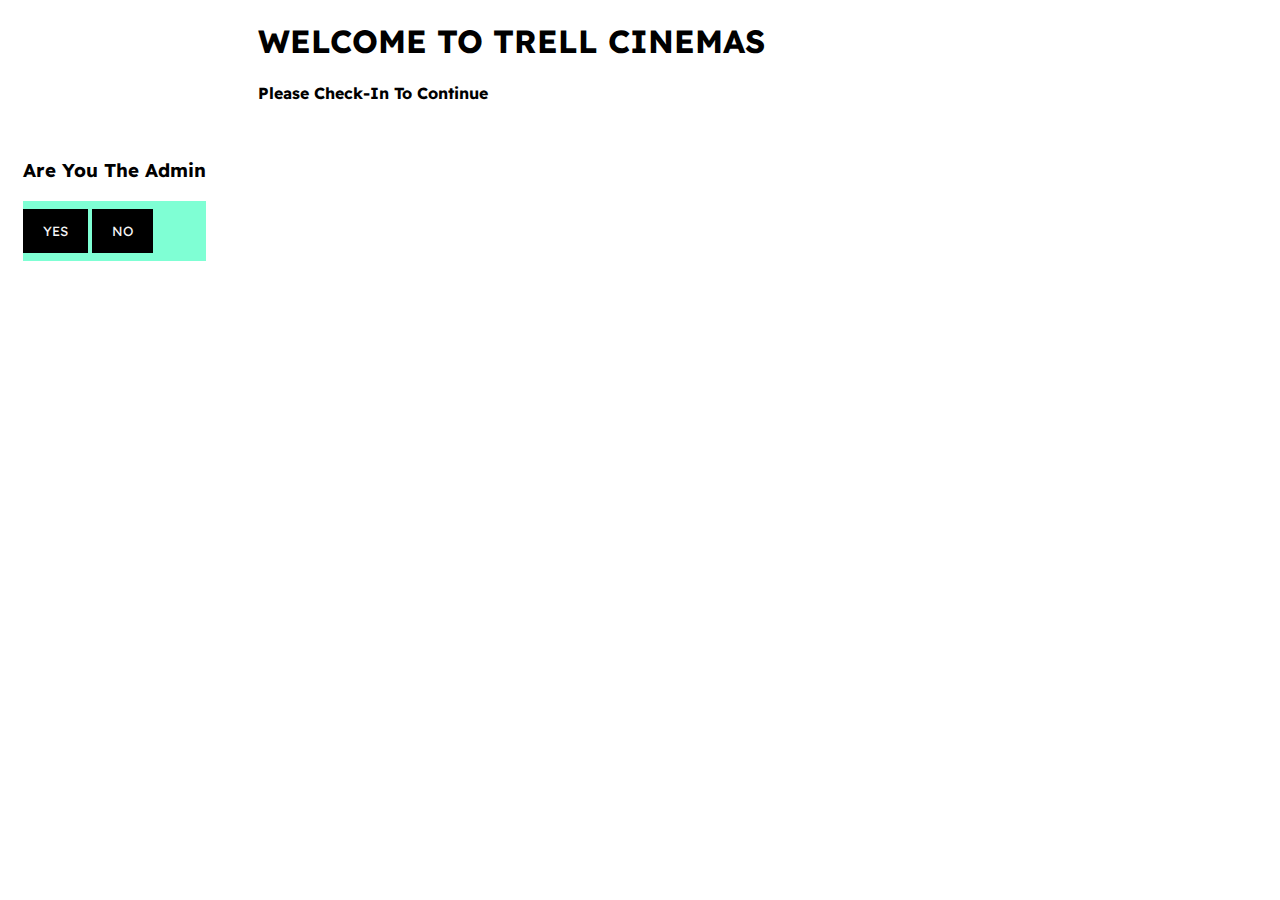
<file: index.html>
<!DOCTYPE html>
<html lang="en">

<head>
    <meta charset="UTF-8">
    <meta http-equiv="X-UA-Compatible" content="IE=edge">
    <meta name="viewport" content="width=device-width, initial-scale=1.0">
    <title>TRELL CINEMA</title>
    <link rel="stylesheet" href="style.css">
    <style>
        @import url('https://fonts.googleapis.com/css2?family=Readex+Pro:wght@300&display=swap');
    </style>
</head>

<body>
    <div id="main2">
        <h1>WELCOME TO TRELL CINEMAS</h1>
        <h4>Please Check-In To Continue</h4>
    </div>
    <div id="c1">
        <h3>Are You The Admin</h3>
        <div id="button">
            <a href="login.html"><button type="button" id="b1">YES</button></a>
            <a href="signup.html"><button type="button" id="b2">NO</button></a>
        </div>
    </div>
</body>

</html>
</file>
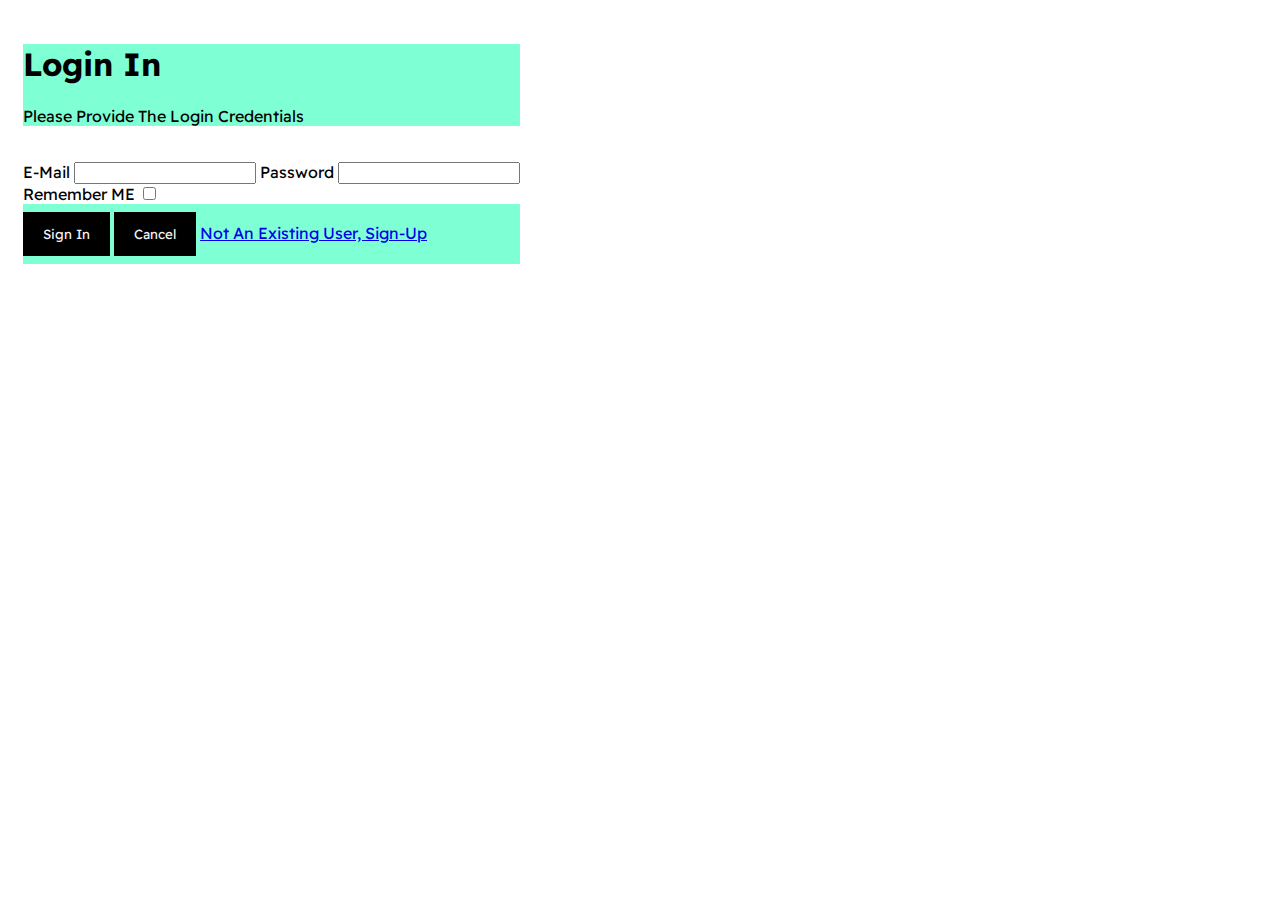
<file: login.html>
<!DOCTYPE html>
<html lang="en">

<head>
    <meta charset="UTF-8">
    <meta http-equiv="X-UA-Compatible" content="IE=edge">
    <meta name="viewport" content="width=device-width, initial-scale=1.0">
    <title>Log-In</title>
    <link rel="stylesheet" href="style.css">
    <style>
        @import url('https://fonts.googleapis.com/css2?family=Readex+Pro:wght@300&display=swap');
    </style>
</head>

<body>
    <div id="c1">
        <form action="login.html"></form>
        <div id="heading1">
            <div>
                <h1>Login In</h1>
                <p>Please Provide The Login Credentials</p>
            </div>
        </div>
        <br>
        <label for="email">E-Mail</label>
        <input type="text" name="email" required>
        <label for="password">Password</label>
        <input type="password" required>
        <br>
        <label for="checkbox">Remember ME</label>
        <input type="checkbox" name="Remember Me">
        <br>
        <div id="button">
            <a href="C:\Users\DELL\Desktop\project\movies.html"><button type="button" id="b1">Sign In</button></a>
            <button type="button" id="b2">Cancel</button>
            <a href="C:\Users\DELL\Desktop\project\signup.html">Not An Existing User, Sign-Up</a>
        </div>
    </div>
</body>

</html>
</file>
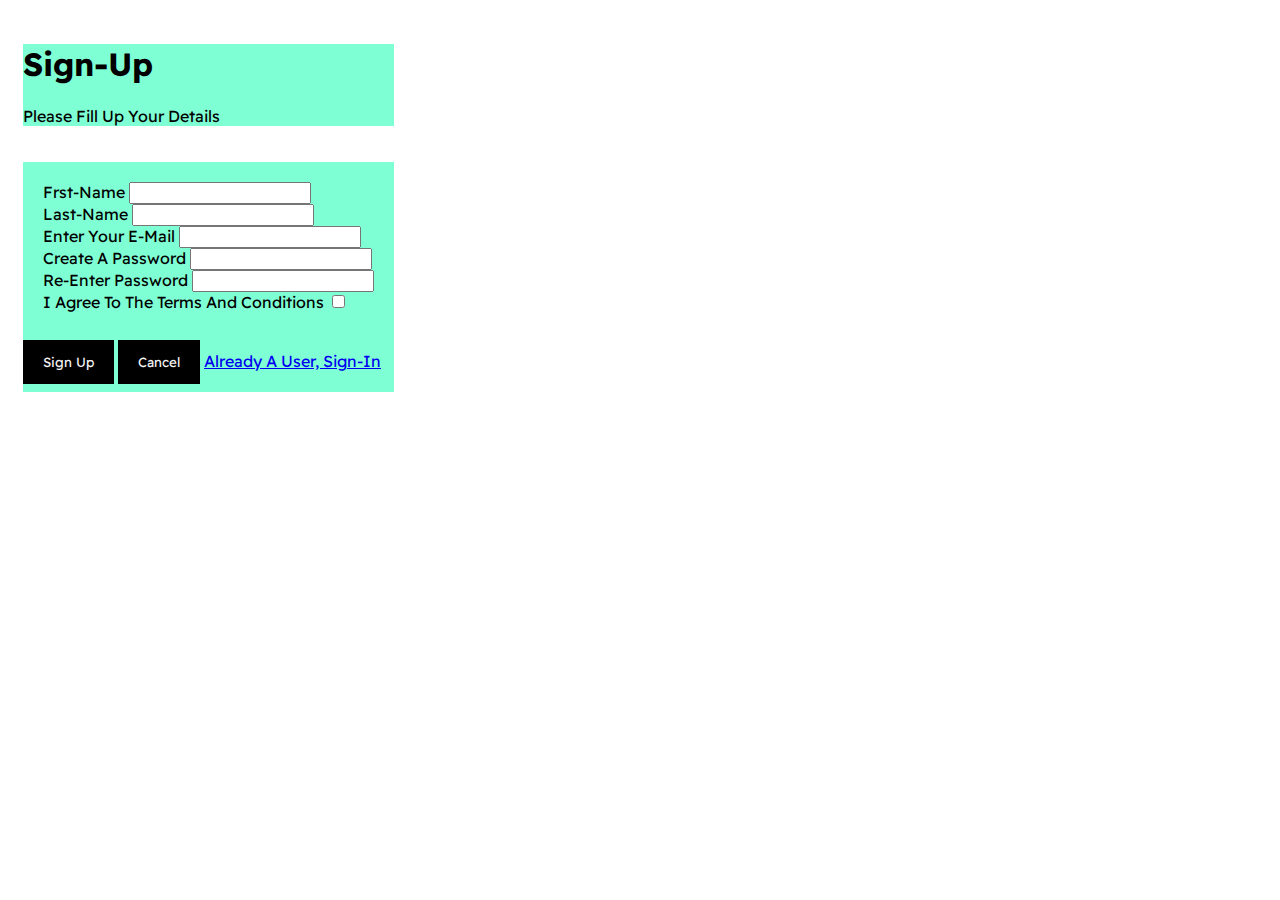
<file: signup.html>
<!DOCTYPE html>
<html lang="en">

<head>
    <meta charset="UTF-8">
    <meta http-equiv="X-UA-Compatible" content="IE=edge">
    <meta name="viewport" content="width=device-width, initial-scale=1.0">
    <title>Sign-Up</title>
    <link rel="stylesheet" href="style.css">
    <style>
        @import url('https://fonts.googleapis.com/css2?family=Readex+Pro:wght@300&display=swap');
    </style>
</head>

<body>
    <div id="c1">
        <form action="signup.html"></form>
        <div id="heading1">
            <div>
                <h1>Sign-Up</h1>
                <p>Please Fill Up Your Details</p>
            </div>
        </div>
        <br>
        <div id="signupdetails">
            <label for="firstname">Frst-Name</label>
            <input type="name" name="firstname" required>
            <br>
            <label for="lastname">Last-Name</label>
            <input type="name" name="lastname" required>
            <br>
            <label for="email">Enter Your E-Mail</label>
            <input type="text" name="email" required>
            <br>
            <label for="password">Create A Password</label>
            <input type="password" required>
            <br>
            <label for="password">Re-Enter Password</label>
            <input type="password" required>
            <br>
            <label for="checkbox">I Agree To The Terms And Conditions</label>
            <input type="checkbox" name="Remember Me">
            <br>
        </div>
        <div id="button">
            <a href="C:\Users\DELL\Desktop\project\login.html"><button type="button" id="b1">Sign Up</button></a>
            <button type="button" id="b2">Cancel</button>
            <a href="C:\Users\DELL\Desktop\project\login.html">Already A User, Sign-In</a>
        </div>
    </div>
</body>

</html>
</file>
<file: style.css>
*{
    box-sizing: border-box;
    font-family: 'Readex Pro', sans-serif;
}
#c1{
    padding: 15px;
    display: inline-block;
}
#button{
    background-color: aquamarine;
    color: black;
}
#heading1{
    background-color: aquamarine;
    color: black;
}
#b1{
    background-color: black;
    color: whitesmoke;
    padding: 14px 20px;
    margin: 8px 0;
    border: none;
    cursor: pointer;
}
#b2{
    background-color: black;
    color: whitesmoke;
    padding: 14px 20px;
    margin: 8px 0;
    border: none;
    cursor: pointer;
}
#signupdetails{
    background-color: aquamarine;
    color: black;
    padding: 20px 20px;
}
#m1{
    background-color: aquamarine;
    color: black;
    padding: 20px 20px;
    cursor: pointer;
    border: none;

}
#temp{
    display: flex;
    flex-direction: column;
    margin-left: 50px;
    
}
#main{
    background-color: aquamarine;
    color: black;
    padding: 20px 20px;
    border: none;
    margin-left: 50px;
}
#img1{
    width: 150px;
    height: 150px;
    
}
#main2{
   margin-left: 250px;
}
</file>
